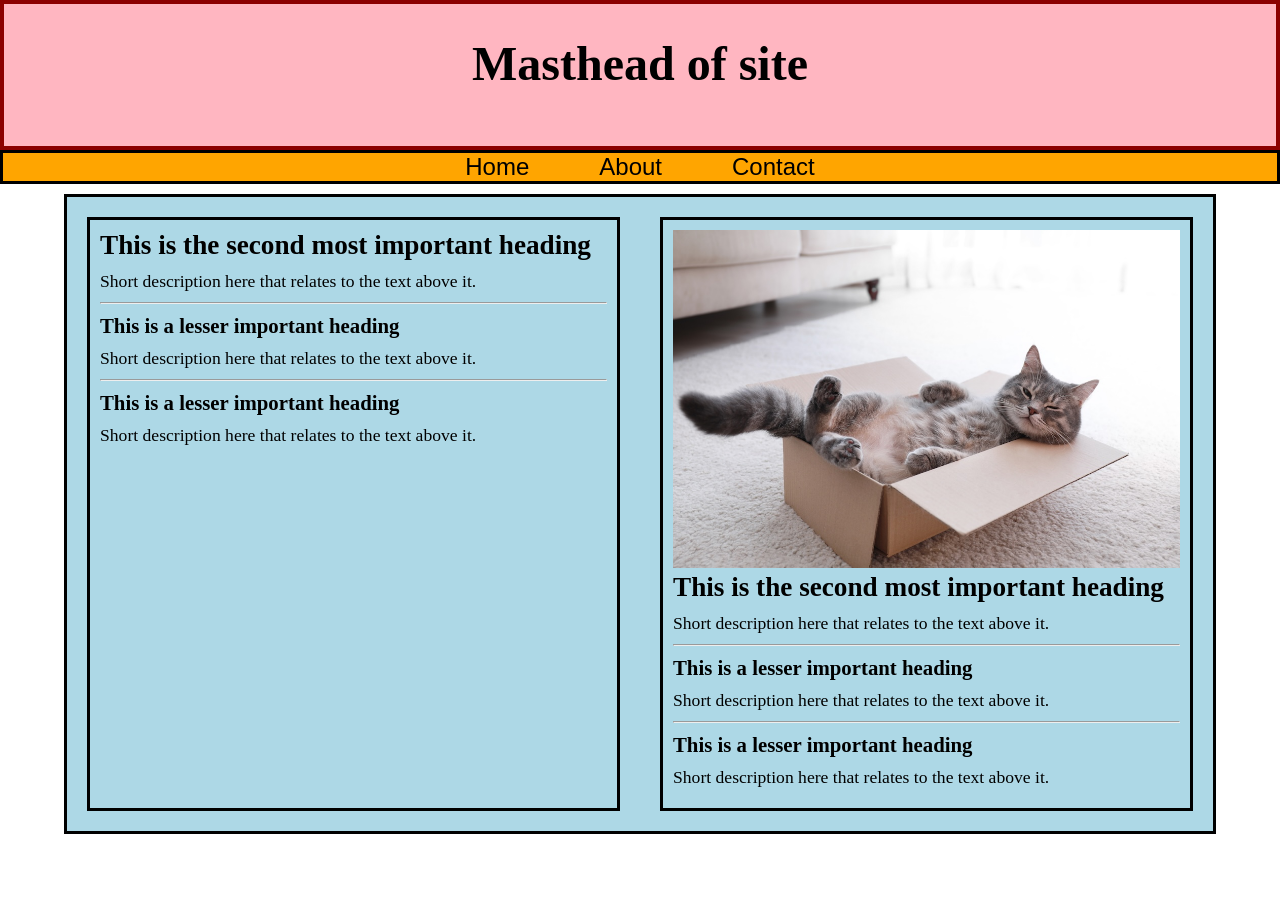
<file: index.html>
<!DOCTYPE html>
<html>

<head>
	<title>Website title here! </title>
	<meta charset="UTF-8"> 
	<meta name="viewport" content="width=device-width, initial-scale=1.0">

	<link rel="stylesheet" href="style.css">
		

</head>


<body>


	<header>
		<div class="masthead">
			<h1>Masthead of site</h1>
		</div>

		<div class="navbar">
			<ul>
				<li><a href="#">Home</a></li>
				<li><a href="about.html">About</a></li>
				<li><a href="contact.html">Contact</a></li>
			</ul>
		</div>
	</header>

	
	<main>

		<div class="hplayout">
		<!-- NEW DIV HERE -->
		<div class="leftdiv">
			<h2>This is the second most important heading</h2>
			<p>Short description here that relates to the text above it.</p>
			<hr>
			<h3>This is a lesser important heading</h3>
			<p>Short description here that relates to the text above it.</p>
			<hr>
			<h3>This is a lesser important heading</h3>
			<p>Short description here that relates to the text above it.</p>
		</div>

		<!-- NEW DIV HERE -->
		<div class="rightdiv">
			<img src="img/box-cat.jpeg" alt="A cat in a box." width="100%">
			<h2>This is the second most important heading</h2>
			<p>Short description here that relates to the text above it.</p>
			<hr>
			<h3>This is a lesser important heading</h3>
			<p>Short description here that relates to the text above it.</p>
			<hr>
			<h3>This is a lesser important heading</h3>
			<p>Short description here that relates to the text above it.</p>
		</div>

		</div>

	</main>


	<footer>
		
	</footer>
	
</body>

</html>
</file>
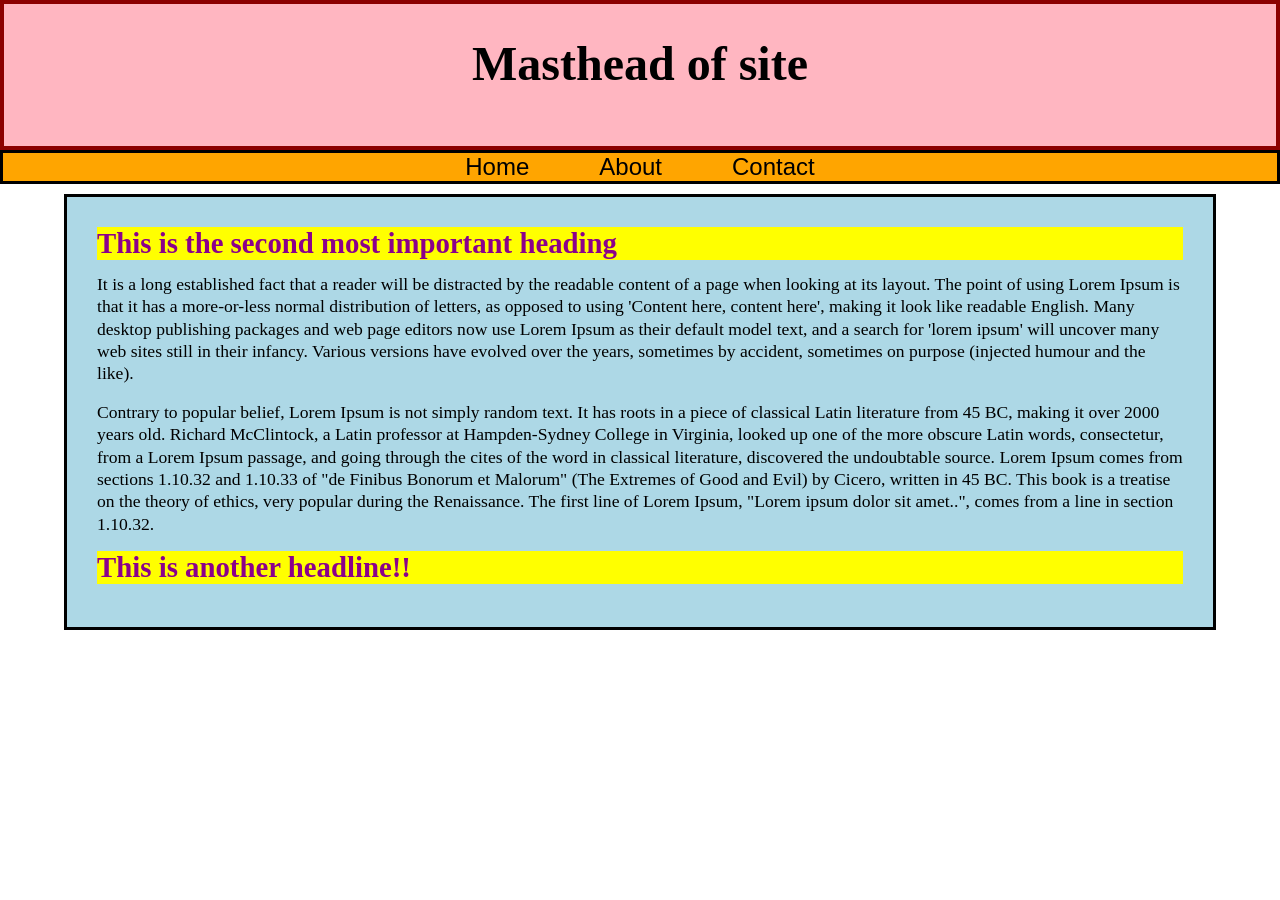
<file: about.html>
<!DOCTYPE html>
<html>

<head>
	<title>Website title here! </title>
	<meta charset="UTF-8"> 
	<meta name="viewport" content="width=device-width, initial-scale=1.0">

	<link rel="stylesheet" href="style.css">
		

</head>


<body>


	<header>
		<div class="masthead">
			<h1>Masthead of site</h1>
		</div>

		<div class="navbar">
			<ul>
				<li><a href="index.html">Home</a></li>
				<li><a href="about.html">About</a></li>
				<li><a href="contact.html">Contact</a></li>
			</ul>
		</div>
	</header>

	
	<main>
		<!-- NEW DIV HERE -->
		<div class="abouttop">
			<h2 id="headline">This is the second most important heading</h2>
			<p class="bodytext">It is a long established fact that a reader will be distracted by the readable content of a page when looking at its layout. The point of using Lorem Ipsum is that it has a more-or-less normal distribution of letters, as opposed to using 'Content here, content here', making it look like readable English. Many desktop publishing packages and web page editors now use Lorem Ipsum as their default model text, and a search for 'lorem ipsum' will uncover many web sites still in their infancy. Various versions have evolved over the years, sometimes by accident, sometimes on purpose (injected humour and the like).</p>

			<p class="bodytext">Contrary to popular belief, Lorem Ipsum is not simply random text. It has roots in a piece of classical Latin literature from 45 BC, making it over 2000 years old. Richard McClintock, a Latin professor at Hampden-Sydney College in Virginia, looked up one of the more obscure Latin words, consectetur, from a Lorem Ipsum passage, and going through the cites of the word in classical literature, discovered the undoubtable source. Lorem Ipsum comes from sections 1.10.32 and 1.10.33 of "de Finibus Bonorum et Malorum" (The Extremes of Good and Evil) by Cicero, written in 45 BC. This book is a treatise on the theory of ethics, very popular during the Renaissance. The first line of Lorem Ipsum, "Lorem ipsum dolor sit amet..", comes from a line in section 1.10.32.</p>

			<h2 id="headline">This is another headline!!</h2>



			</div>

			<script>
				let headline = document.getElementById("headline");
				console.log(headline);

				let paragraphs = document.getElementsByClassName("bodytext");
				console.log(paragraphs);
			</script>


	</main>


	<footer>
		
	</footer>
	
</body>

</html>
</file>
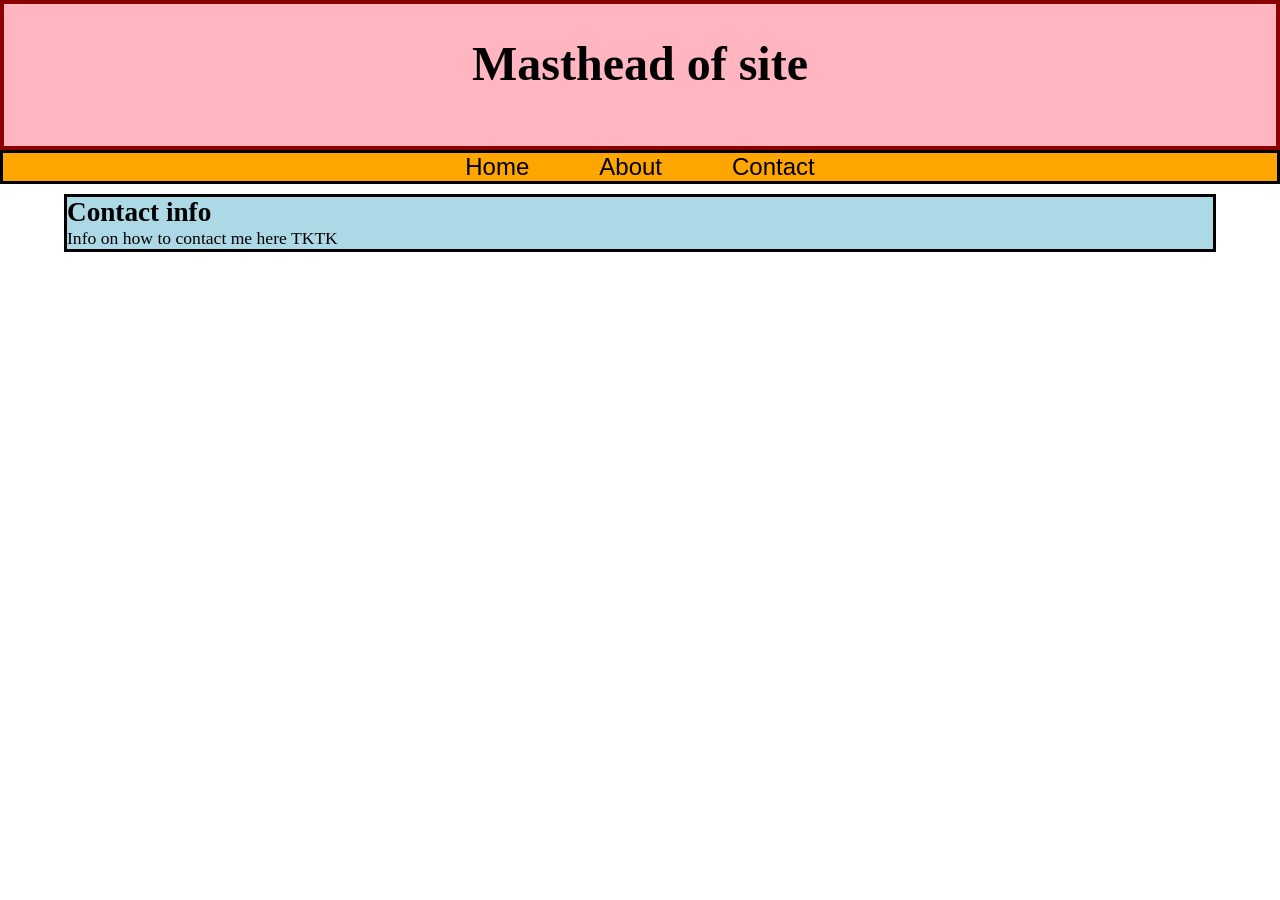
<file: contact.html>
<!DOCTYPE html>
<html>

<head>
	<title>Website title here! </title>
	<meta charset="UTF-8"> 
	<meta name="viewport" content="width=device-width, initial-scale=1.0">

	<link rel="stylesheet" href="style.css">
		

</head>


<body>


	<header>
		<div class="masthead">
			<h1>Masthead of site</h1>
		</div>

		<div class="navbar">
			<ul>
				<li><a href="index.html">Home</a></li>
				<li><a href="about.html">About</a></li>
				<li><a href="contact.html">Contact</a></li>
			</ul>
		</div>
	</header>

	
	<main>
		<!-- NEW DIV HERE -->
		<div class="contacttop">
			<h2> Contact info</h2>
			<p class="bodytext">Info on how to contact me here TKTK
		



			</div>



	</main>


	<footer>
		
	</footer>
	
</body>

</html>
</file>
<file: style.css>
*,
*::before,
*::after {
	box-sizing: border-box;
}


* {
	margin: 0px;
	padding: 0px;
	
}


main {
	background-color: lightblue;
	margin: 10px 5%;
}

p {
	font-size: 1.1rem;
}

h2 {
	font-size: 1.7rem;
}

h3 {
	font-size: 1.3rem;
}

div {
	border-style:solid;
}

.masthead {
	background-color: lightpink;
	width: 100%;
	height: 150px;
	/* padding-top:32px;
	padding-right: 32px;
	padding-bottom: 32px;
	padding-left: 32px; */
	padding: 32px 12px;
	border: 4px solid darkred;
	margin: 0px;
	display: flex;
	justify-content: center;

}

.masthead h1 {
	font-size: 3rem;
}


.navbar ul {
	list-style-type: none;
	background-color: orange;
	display: flex;
	justify-content: center;
}


.navbar a {
	color: black;
	text-decoration: none;
	padding: 0 35px;
	font-size: 1.5rem;
	font-family: sans-serif;
}


.navbar a:hover {
	background-color: whitesmoke;
	color: darkred;

}


.hplayout {
	display: flex;
	justify-content: center;
}


.leftdiv {
	padding: 10px;
	margin: 20px;
	width: 50%;
}

.leftdiv h2 {
	margin-bottom: 10px;
}


.leftdiv h3 {
	margin-bottom: 10px;
}


.leftdiv p {
	margin-bottom: 10px;
}

.leftdiv hr {
	margin-bottom: 10px;
}

.rightdiv {
	padding: 10px;
	margin: 20px;
	width: 50%;

}

.rightdiv h2 {
	margin-bottom: 10px;
}


.rightdiv h3 {
	margin-bottom: 10px;
}


.rightdiv p {
	margin-bottom: 10px;
}

.rightdiv hr {
	margin-bottom: 10px;
}

/* Beginning of about page style */

.abouttop {
	padding: 30px;
}

.abouttop h2 {
	margin-bottom: .8rem;
	font-size: 1.8rem;
}

.abouttop p {
	line-height: 1.4rem;
	margin-bottom: 1rem;
}

#headline {
	background-color: yellow;
	color: darkmagenta;
}
</file>
